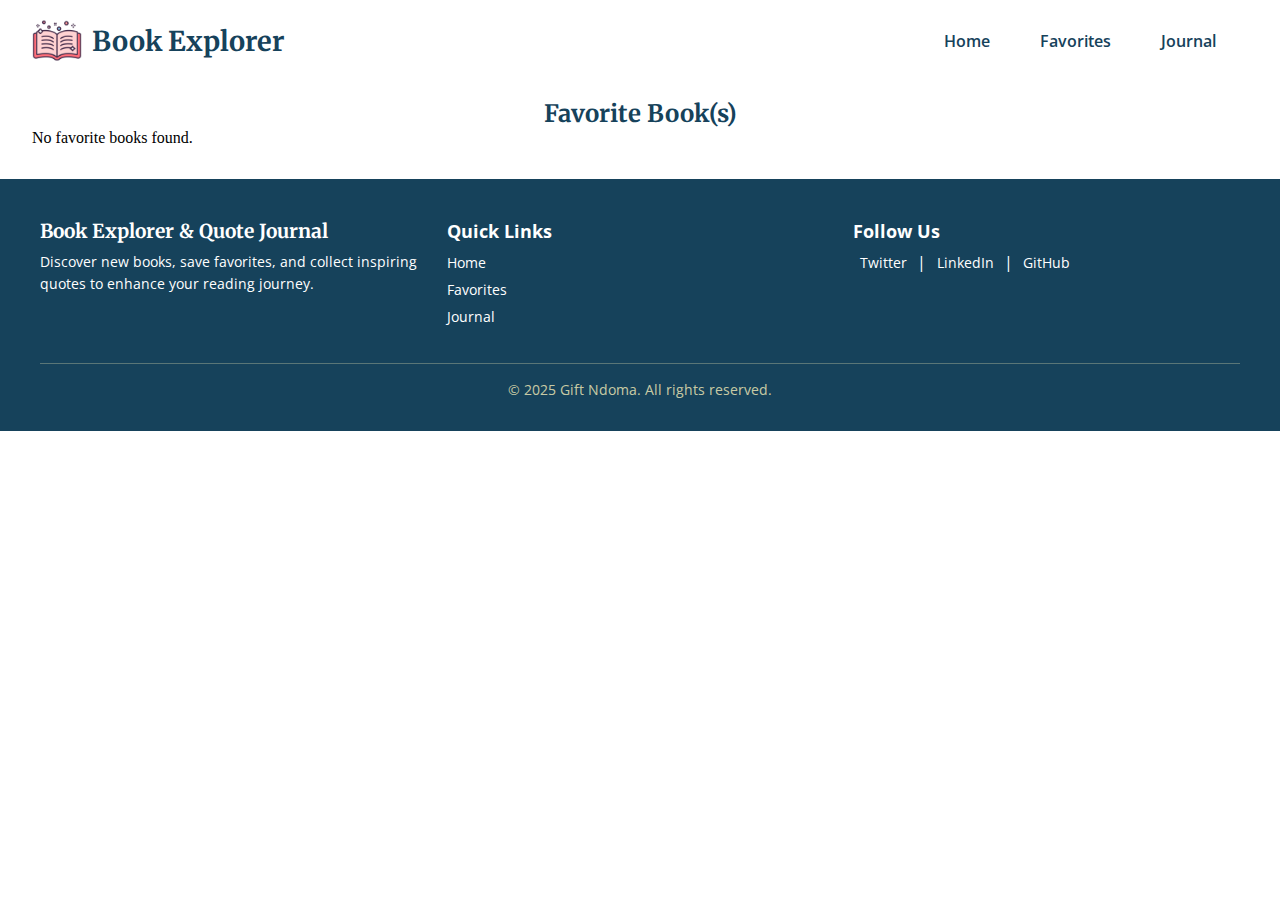
<file: favorite.html>
<!DOCTYPE html>
<html lang="en">
<head>
    <meta charset="UTF-8">
    <meta name="viewport" content="width=device-width, initial-scale=1.0">
    <meta http-equiv="X-UA-Compatible" content="ie=edge">

    <!-- SEO Meta Tags -->
    <title>Favorite Books | Book Explorer & Quote Journal</title>
    <meta name="description" content="View your saved favorite books in Book Explorer & Quote Journal. Revisit titles you love and easily access your personal reading collection.">
    <meta name="keywords" content="favorite books, book list, saved titles, reading list, Google Books API, Book Explorer, personal library">
    <meta name="author" content="Gift Ndoma">

    <!-- Open Graph (Facebook, LinkedIn) -->
    <meta property="og:title" content="Favorite Books | Book Explorer & Quote Journal">
    <meta property="og:description" content="Your personal collection of favorite books saved in Book Explorer & Quote Journal.">
    <meta property="og:type" content="website">
    <meta property="og:url" content="https://gift-ndoma.github.io/book_explorer/favorite.html">
    <meta property="og:image" content="https://gift-ndoma.github.io/book_explorer/images/book-icon.png">
    <meta property="og:site_name" content="Book Explorer & Quote Journal">

    <!-- Twitter Card (for sharing on Twitter/X) -->
    <meta name="twitter:card" content="summary_large_image">
    <meta name="twitter:title" content="Favorite Books | Book Explorer & Quote Journal">
    <meta name="twitter:description" content="Browse your saved favorite books in Book Explorer & Quote Journal.">
    <meta name="twitter:image" content="https://gift-ndoma.github.io/book_explorer/images/book-icon.png">
    <meta name="twitter:creator" content="@giftndoma">

    <!-- Favicon -->
    <link rel="icon" href="./images/book-icon.png" type="image/x-icon">
    <link rel="icon" type="image/png" sizes="32x32" href="./images/book-icon.png">
    <link rel="icon" type="image/png" sizes="16x16" href="./images/book-icon.png">

    <!--Fonts-->
    <link rel="preconnect" href="https://fonts.googleapis.com">
    <link rel="preconnect" href="https://fonts.gstatic.com" crossorigin>
    <link rel="canonical" href="https://gift-ndoma.github.io/book_explorer/">
    <link href="https://fonts.googleapis.com/css2?family=Merriweather:ital,opsz,wght@0,18..144,300..900;1,18..144,300..900&family=Open+Sans:ital,wght@0,300..800;1,300..800&display=swap" rel="stylesheet">

    <!-- Stylesheet -->
    <link rel="stylesheet" href="./styles/index.css">
    <script type="module" src="./scripts/favorites.js"></script>

</head>
<body>
    <header>
        <div class="hero-section">
            <div class="hero-1">
                <img src="./images/book-icon.png" alt="Book Icon" class="hero-icon" width="50" height="50">
                <h1>Book Explorer</h1>
            </div>
            <nav>
                <ul>
                    <li><a href="index.html">Home</a></li>
                    <li><a href="favorite.html">Favorites</a></li>
                    <li><a href="journal.html">Journal</a></li>
                </ul>
            </nav>
        </div>
    </header>
    <main>
        <h2>Favorite Book(s)</h2>
        <div id="book-list"></div>
    </main>
    <footer>
  <div class="footer-container">
    <div class="footer-about">
      <h3>Book Explorer & Quote Journal</h3>
      <p>Discover new books, save favorites, and collect inspiring quotes to enhance your reading journey.</p>
    </div>

    <div class="footer-links">
      <h4>Quick Links</h4>
      <ul>
        <li><a href="index.html">Home</a></li>
        <li><a href="favorite.html">Favorites</a></li>
        <li><a href="journal.html">Journal</a></li>
      </ul>
    </div>

    <div class="footer-social">
      <h4>Follow Us</h4>
      <a href="#" aria-label="Twitter">Twitter</a> |
      <a href="#" aria-label="LinkedIn">LinkedIn</a> |
      <a href="#" aria-label="GitHub">GitHub</a>
    </div>
  </div>

  <div class="footer-bottom">
    <p>&copy; 2025 Gift Ndoma. All rights reserved.</p>
  </div>
</footer>
</body>
</html>
</file>
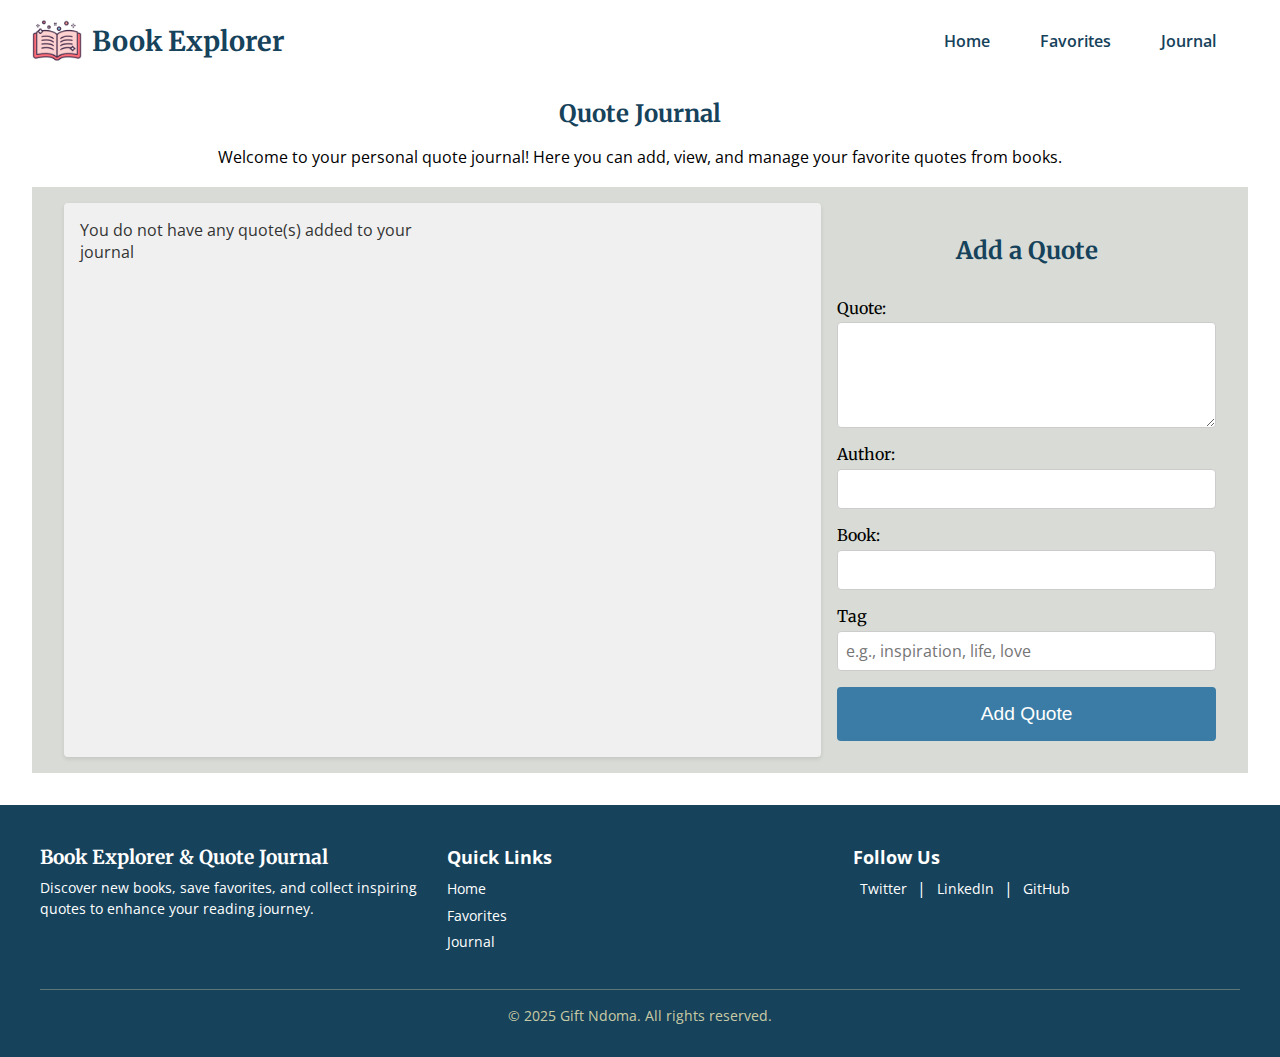
<file: journal.html>
<!DOCTYPE html>
<html lang="en">
<head>
    <meta charset="UTF-8">
    <meta name="viewport" content="width=device-width, initial-scale=1.0">
    <meta http-equiv="X-UA-Compatible" content="ie=edge">

    <!-- SEO Meta Tags -->
    <title>Quote Journal | Book Explorer</title>
    <meta name="description" content="Add, view, and manage your favorite quotes from books with the Book Explorer Quote Journal. Keep track of inspiring lines and their authors.">
    <meta name="keywords" content="quote journal, book quotes, favorite quotes, inspirational quotes, reading journal, personal library, Book Explorer">
    <meta name="author" content="Gift Ndoma">

    <!-- Open Graph (Facebook, LinkedIn) -->
    <meta property="og:title" content="Quote Journal | Book Explorer">
    <meta property="og:description" content="Keep a personal collection of your favorite book quotes in the Book Explorer Quote Journal.">
    <meta property="og:type" content="website">
    <meta property="og:url" content="https://gift-ndoma.github.io/book_explorer/journal.html">
    <meta property="og:image" content="https://gift-ndoma.github.io/book_explorer/images/book-icon.png">
    <meta property="og:site_name" content="Book Explorer & Quote Journal">

    <!-- Twitter Card (for sharing on Twitter/X) -->
    <meta name="twitter:card" content="summary_large_image">
    <meta name="twitter:title" content="Quote Journal | Book Explorer">
    <meta name="twitter:description" content="Add, view, and manage your favorite quotes from books in the Book Explorer Quote Journal.">
    <meta name="twitter:image" content="https://gift-ndoma.github.io/book_explorer/images/book-icon.png">
    <meta name="twitter:creator" content="@giftndoma">

    <!-- Favicon -->
    <link rel="icon" href="./images/book-icon.png" type="image/x-icon">
    <link rel="icon" type="image/png" sizes="32x32" href="./images/book-icon.png">
    <link rel="icon" type="image/png" sizes="16x16" href="./images/book-icon.png">

    <!--Fonts-->
    <link rel="preconnect" href="https://fonts.googleapis.com">
    <link rel="preconnect" href="https://fonts.gstatic.com" crossorigin>
    <link rel="canonical" href="https://gift-ndoma.github.io/book_explorer/">
    <link href="https://fonts.googleapis.com/css2?family=Merriweather:ital,opsz,wght@0,18..144,300..900;1,18..144,300..900&family=Open+Sans:ital,wght@0,300..800;1,300..800&display=swap" rel="stylesheet">
    <title>Journal | Add Quote | Book Explorer</title>

    <!-- Stylesheet -->
    <link rel="stylesheet" href="./styles/index.css">
    <link rel="stylesheet" href="./styles/journal.css"> 

    <script src="./scripts/journal/journal.js" defer></script>
</head>
<body>
    <header>
        <div class="hero-section">
            <div class="hero-1">
                <img src="./images/book-icon.png" alt="Book Icon" class="hero-icon" width="50" height="50">
                <h1>Book Explorer</h1>
            </div>
            <nav>
                <ul>
                    <li><a href="index.html">Home</a></li>
                    <li><a href="favorite.html">Favorites</a></li>
                    <li><a href="journal.html">Journal</a></li>
                </ul>
            </nav>
        </div>
    </header>
    <main>
        <h2>Quote Journal</h2>
        <p>Welcome to your personal quote journal! Here you can add, view, and manage your favorite quotes from books.</p>
        <div id="quotes-container">
            <div id="quote_journal">You do not have any quote(s) added to your journal</div>
            <div id="quote_form">
                <h2>Add a Quote</h2>
                <form id="quoteForm">
                    <label for="quoteText">Quote:</label>
                    <textarea id="quoteText" name="quoteText" rows="4" required></textarea>
                    
                    <label for="quoteAuthor">Author:</label>
                    <input type="text" id="quoteAuthor" name="quoteAuthor">
                    
                    <label for="quoteBook">Book:</label>
                    <input type="text" id="quoteBook" name="quoteBook" required>

                    <label for="quoteTags">Tag</label>
                    <input type="text" id="quoteTags" name="quoteTags" placeholder="e.g., inspiration, life, love" required>

                    <button type="submit" id="add_quote">Add Quote</button>
                </form>
            </div>
        </div>
    </main>
    <footer>
        <div class="footer-container">
            <div class="footer-about">
                <h3>Book Explorer & Quote Journal</h3>
                <p>Discover new books, save favorites, and collect inspiring quotes to enhance your reading journey.</p>
            </div>

            <div class="footer-links">
                <h4>Quick Links</h4>
                <ul>
                <li><a href="index.html">Home</a></li>
                <li><a href="favorite.html">Favorites</a></li>
                <li><a href="journal.html">Journal</a></li>
                </ul>
            </div>

            <div class="footer-social">
                <h4>Follow Us</h4>
                <a href="#" aria-label="Twitter">Twitter</a> |
                <a href="#" aria-label="LinkedIn">LinkedIn</a> |
                <a href="#" aria-label="GitHub">GitHub</a>
            </div>
        </div>

        <div class="footer-bottom">
            <p>&copy; 2025 Gift Ndoma. All rights reserved.</p>
        </div>
    </footer>
</body>
</html>
</file>
<file: styles/index.css>
* { 
    padding: 0;
    margin: 0;
    box-sizing: border-box;
}

.hero-section {
    display: flex;
    align-items: center;
    justify-content:space-between;
}

header, main {
    margin: 1rem 2rem;
}

.hero-1 {
    display: flex;
    align-items: center;
    gap: 10px;
}

.hero-1 h1 {
    font-family: "Merriweather", serif;
    color: #16425B; 
    font-size: 1.7rem;
}

.hero-section nav {
    margin-right: 2rem; 
}

.hero-section nav ul{
    display: flex;
    gap: 50px;
    justify-content: space-between;
}

.hero-section nav ul li {
    list-style: none;
}

.hero-section nav ul li a {
    text-decoration: none;
    color: #16425B;
    font-family: "Open Sans", sans-serif;
    font-weight: 600;
}

.search-bar {
    display: flex;
    align-items: center;
    justify-content: center;
    margin-top: 1rem;
}

.search-bar input[type="text"] {
    width: 100%;
    max-width: 600px;
    padding: 0.7rem;
    padding-left: 15px;
    border: 1px solid #ccc;
    border-radius: 20px;
    font-size: 1rem;
}

.search-bar button {
    padding: 0.7rem 1rem;
    margin-left: 0.5rem;
    background-color: #16425B;
    color: white;
    border: none;
    border-radius: 5px;
    cursor: pointer;
}   

main h2 {
    font-family: "Merriweather", serif;
    color: #16425B;
    margin-top: 2rem;
    text-align: center;
}

.quotes-section {
    display: flex;
    gap: 1rem;
    margin-top: 1rem;
    align-items: center;
    justify-content: center;
}

.quote-container {
    background-color: #d9dcd6;
    padding: 1rem;
    border-radius: 10px;
    max-width: 300px;
}

.quote-container p {
    font-family: "Open Sans", sans-serif;
    font-size: 1rem;
    color: #16425B;
}

.book-list {
    display: flex;
    justify-content: space-evenly;
    margin-top: 2rem;
    gap: 10px;
} 

.book-item {
    background-color: #d9dcd6;
    padding: 1rem;
    border-radius: 10px;
    max-width: 200px;
    text-align: center;
    width: 100%;
}

footer {
  background-color: #16425b; 
  color: #fff; /* Beige text */
  padding: 2rem 2rem;
  font-family: 'Open Sans', sans-serif;
  margin-top: 2rem;
}

.footer-container {
  display: flex;
  gap: 20px;
  justify-content: space-between;
  max-width: 1200px;
  margin: 0 auto;
  border-bottom: 1px solid rgba(248, 239, 186, 0.3);
  padding-bottom: 1.5rem;
}

.footer-about,
.footer-links,
.footer-social {
  flex: 1 1 250px;
  margin: 0.5rem 0;
}

.footer-about h3 {
  font-family: 'Merriweather', serif;
  font-size: 1.2rem;
  margin-bottom: 0.5rem;
}

.footer-about p {
  font-size: 0.9rem;
  line-height: 1.5;
}

.footer-links h4,
.footer-social h4 {
  font-size: 1.1rem;
  margin-bottom: 0.5rem;
}

.footer-links ul {
  list-style: none;
  padding: 0;
}

.footer-links ul li {
  margin: 0.3rem 0;
}

.footer-links ul li a {
  text-decoration: none;
  color: #fff;
  font-size: 0.9rem;
  transition: color 0.3s ease;
}

.footer-links ul li a:hover {
  color: #FFC312; /* Warm Yellow */
}

.footer-social a {
  color: #fff;
  text-decoration: none;
  font-size: 0.9rem;
  margin: 0 0.4rem;
  transition: color 0.3s ease;
}

.footer-social a:hover {
  color: #FFC312;
}

.footer-bottom {
  text-align: center;
  padding-top: 1rem;
  font-size: 0.85rem;
  color: rgba(248, 239, 186, 0.8);
}

@media (max-width: 768px) {
  .footer-container {
    flex-direction: column;
    text-align: center;
  }
}
</file>
<file: styles/journal.css>
* { 
    padding: 0;
    margin: 0;
    box-sizing: border-box;
}
html {
    scroll-behavior: smooth;
}

main > p {
    font-size: 1rem;
    line-height: 1.6;
    margin: 1rem 0;
    text-align: center;
    font-family: 'Open Sans', sans-serif;
}

#quotes-container {
    display: grid;
    grid-template-columns: 2fr 1fr;
    gap: 1rem;
    background-color: #d9dcd6;
    padding: 1rem 2rem;
}

#quote_form form {
    display: flex;
    flex-direction: column;
    margin: 1rem 0;
}

#quote_form label {
    margin-top: 1rem;
    font-size: 1rem;
    font-family: 'Merriweather', serif;
}

#quote_form textarea,
#quote_form input {
    padding: 0.5rem;
    font-size: 1rem;
    font-family: 'Open Sans', sans-serif;
    border: 1px solid #ccc;
    border-radius: 4px;
    margin-top: 0.3rem;
}

#quote_for textarea {
    padding: 1rem;
}

#quote_form textarea:focus,
#quote_form input:focus {
    border-color: #007bff;
    outline: none;
}

#quote_form button {
    margin-top: 1rem;
    padding: 1rem 1.5rem;
    background-color: #3a7ca5;
    color: white;
    border: none;
    border-radius: 4px;
    cursor: pointer;
    transition: 1s ease;
    font-size: 1.2rem;
}

#quote_form button:hover {
    background-color: #2c5f7a;
}

#quote_journal {
    background-color: #f0f0f0;
    padding: 1rem;
    border-radius: 4px;
    font-family: 'Open Sans', sans-serif;
    font-size: 1rem;
    color: #333;
    box-shadow: 0 2px 4px rgba(0, 0, 0, 0.1);
    display: grid;
    grid-template-columns: 1fr 1fr;
}

.quote-item {
    box-shadow: 0 2px 4px rgba(0, 0, 0, 0.1);
    text-align: left;
    padding: 1rem;
}

.quote-item button {
    background-color: #3a7ca5;
    color: white;
    border: none;
    padding: 0.5rem .5rem;
    border-radius: 4px;
    cursor: pointer;
    margin: .5rem 0 1rem;
    transition: background-color 0.3s ease;
}
</file>
